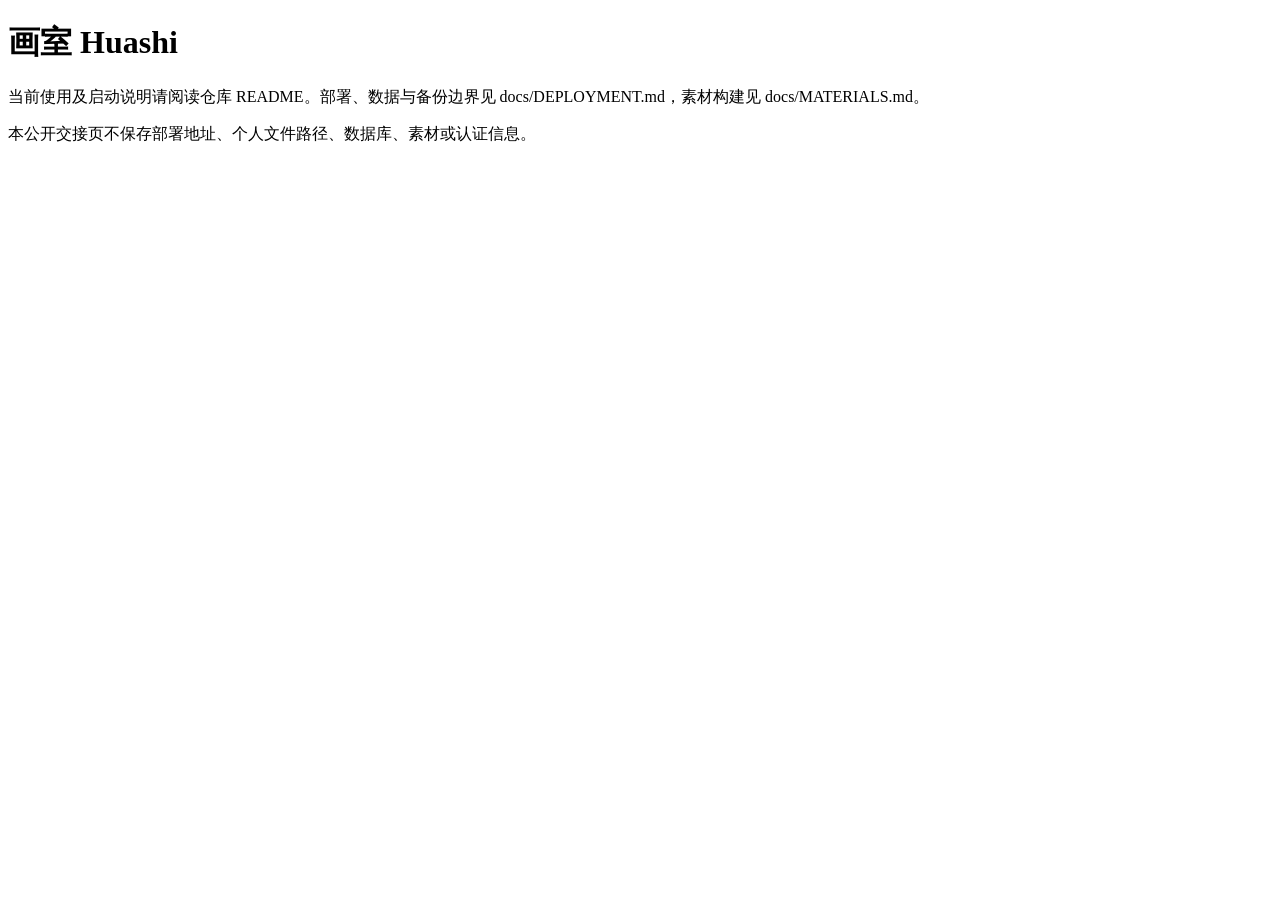
<file: docs/project-handoff.html>
<!doctype html><html lang="zh-CN"><meta charset="utf-8"><meta name="viewport" content="width=device-width,initial-scale=1"><title>画室维护入口</title><body><main><h1>画室 Huashi</h1><p>当前使用及启动说明请阅读仓库 README。部署、数据与备份边界见 docs/DEPLOYMENT.md，素材构建见 docs/MATERIALS.md。</p><p>本公开交接页不保存部署地址、个人文件路径、数据库、素材或认证信息。</p></main></body></html>
</file>
